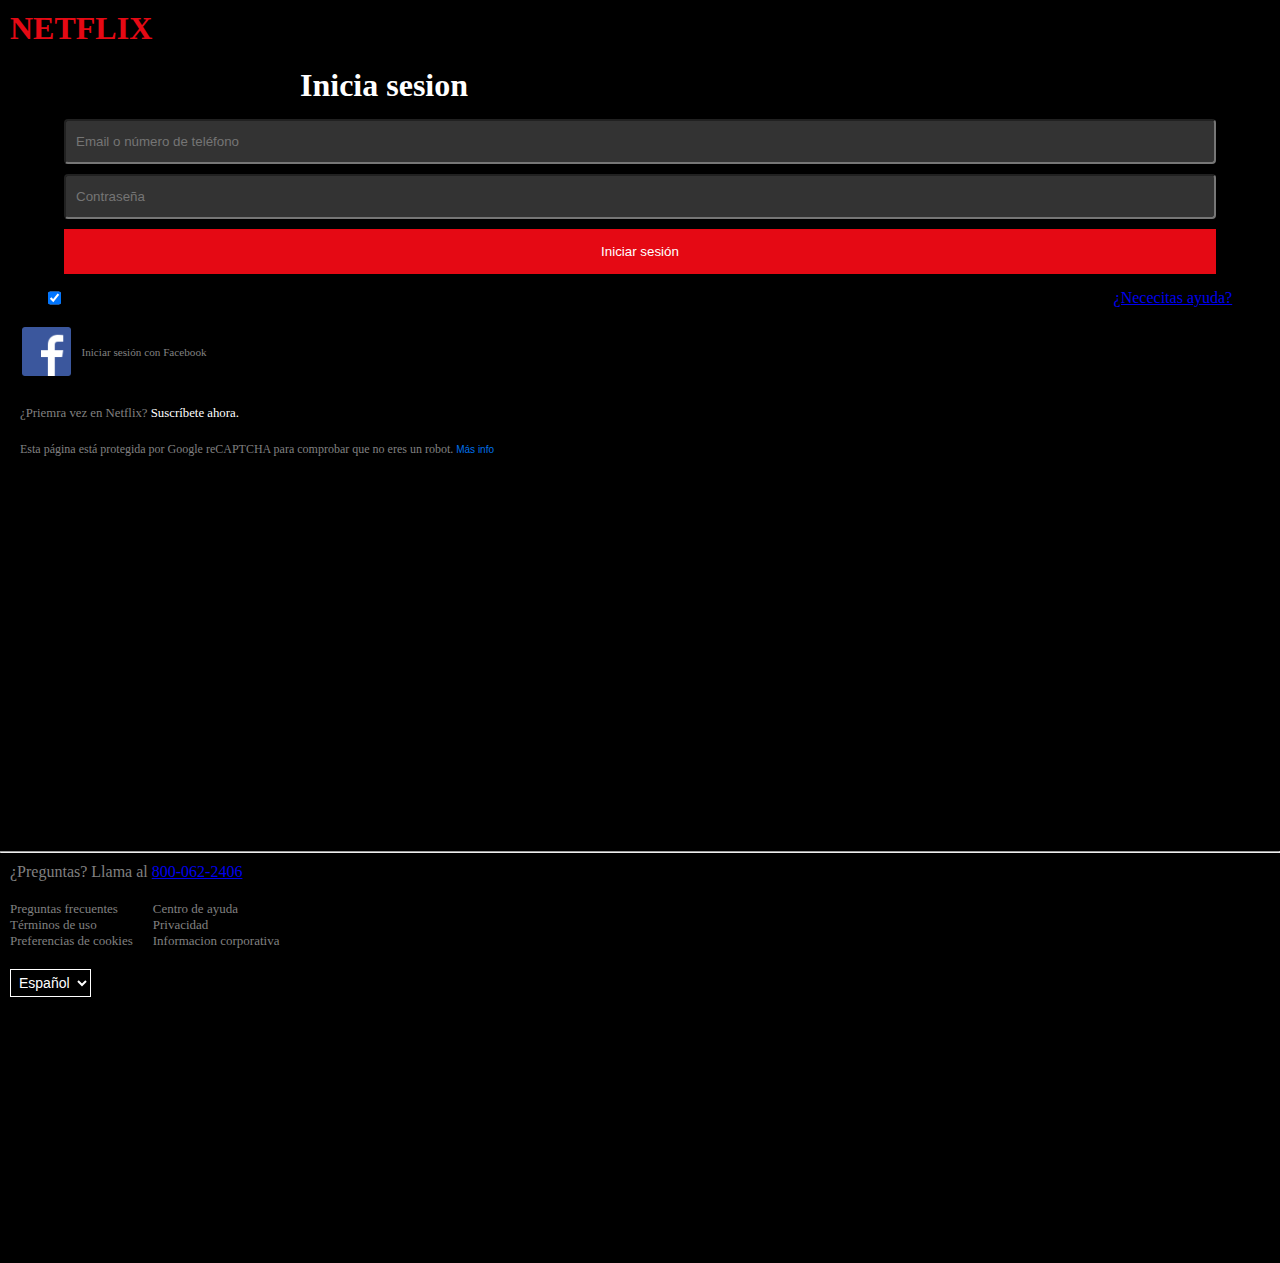
<file: sesion/inisioSesion.html>
<!DOCTYPE html>
<html lang="en">
<head>
    <meta charset="UTF-8">
    <meta http-equiv="X-UA-Compatible" content="IE=edge">
    <meta name="viewport" content="width=device-width, initial-scale=1.0">
    <link rel="stylesheet" href="/css/styleSesion.css">
    <title>Clon Netflix Iniciar Sesión</title>
</head>
<body>

    <header id="principal">

        <h1>NETFLIX</h1>
        <div class="inicio">
            <h1>Inicia sesion</h1>
            <input type="text" name="email" id="email" placeholder="Email o número de teléfono">
            <input type="password" name="password" id="password" placeholder="Contraseña">
            <button id="sesion" type="submit">Iniciar sesión</button>
        </div>

        <div class="ayuda">
            <input type="checkbox" id="check" checked>
            <a href="#">¿Nececitas ayuda?</a>
        </div>

        <div class="inicio-facebook">
            <img src="/img/img-Facebook.png" alt="Facebook">
            <p>Iniciar sesión con Facebook</p>
        </div>
        
        <div class="inicio-info">
            <p>¿Priemra vez en Netflix?&nbsp;<span class="color-suscribete">Suscríbete ahora.</span></p>
            <p>Esta página está protegida por Google reCAPTCHA para comprobar que no eres un robot.&nbsp;<button><span class="color-masInfo">Más info</span></button></p>
        </div>

    </header>

    <hr>

    <footer >
        <p>¿Preguntas? Llama al <a href="#">800-062-2406</a></p>
        
        <div class="secciones">

            <div class="izquierda">

                <ul>

                    <li>Preguntas frecuentes</li>
                    <li>Términos de uso</li>
                    <li>Preferencias de cookies</li>

                </ul>

            </div>

            <div class="derecha">

                <ul>

                    <li>Centro de ayuda</li>
                    <li>Privacidad</li>
                    <li>Informacion corporativa</li>

                </ul>

            </div>

        </div>
    
        <div class="idiomas">

            <select name="Idioma" id="idioma">

                <option selected lang="es" value="/mx/">Español</option>
                <option lang="en" value="/en/">English</option>

            </select>

        </div>

    </footer>

</body>
</html>
</file>
<file: css/styleSesion.css>
*{
    margin: 0;
    padding: 0;
    box-sizing: border-box;
}

#principal{
    display: flex;
    flex-direction: column;
    background-color: black;
}

#principal h1{
    color: #e50914;
    padding: 10px 10px;
}

#principal .inicio{
    display: flex;
    flex-direction: column;
    align-content: flex-start;
    align-items: center;
}


#principal .inicio h1{
    position: relative;
    left: -20%;
    color: white;
}


#email{
    width: 90vw;
    height: 5vh;
    margin: 5px ;
    padding: 0 10px;
    background-color: #333;
    border-radius: 4px;
    color: white;
}

#password{
    width: 90vw;
    height: 5vh;
    margin: 5px ;
    padding: 0 10px;
    background-color: #333;
    border-radius: 4px;
    color: white;
}

#sesion{
    border-style: none;
    background-color: #e50914;
    width: 90vw;
    height: 5vh;
    margin: 5px;
    padding: 0 10px;
    color: white;
}

.ayuda{
    display: flex;
    flex-direction: row;
    justify-content: space-between;
    margin: 10px 10px;
}

#check{
    position: relative;
    left: 3%;
}

#principal .ayuda a{
    margin-right: 3%;
}

#principal .inicio-facebook{
    display: flex;
    justify-content: flex-start;
    align-items: center;
    margin: 10px 22px;
}

#principal .inicio-facebook img{ 
    width: 4%;
}

#principal .inicio-facebook p{
    color: gray;
    font-size: 70%;
    padding-left: 10px;
}

#principal .inicio-info{
    margin: 10px 10px;
    margin-bottom: 30%;
}

#principal .inicio-info p{
    color: gray;
}

#principal .inicio-info p:first-child{
    font-size: 80%;
    margin: 10px;
    padding-bottom: 10px;
}

#principal .inicio-info .color-suscribete{
    color: white;
}

#principal .inicio-info p{
    font-size: 75%;
    margin: 10px;
}

#principal .inicio-info button{
    background: none;
    border: none;
}

#principal .inicio-info .color-masInfo{
    color: #0071eb;
    font-size: 75%;
}

footer{
    background-color: black;
    color: gray;
}

footer p{
    padding: 10px 10px;
}

footer .secciones{
    display: flex;
    justify-content: flex-start;
}

footer .secciones .izquierda{
    font-size: small;
    padding: 10px 10px;
}

footer .secciones .derecha{
    font-size: small;
    padding: 10px 10px;
}

ul{
    list-style: none;
}

footer .idiomas{
    padding-bottom: 20%;
}

footer .idiomas #idioma{
    background-color: transparent;
    color: white;
    border: 1px solid white;
    text-transform: none;
    padding: 0.25rem 0.25rem;
    font-weight: 400px;
    font-size: .875rem;
    margin: 10px 10px;
}
</file>
